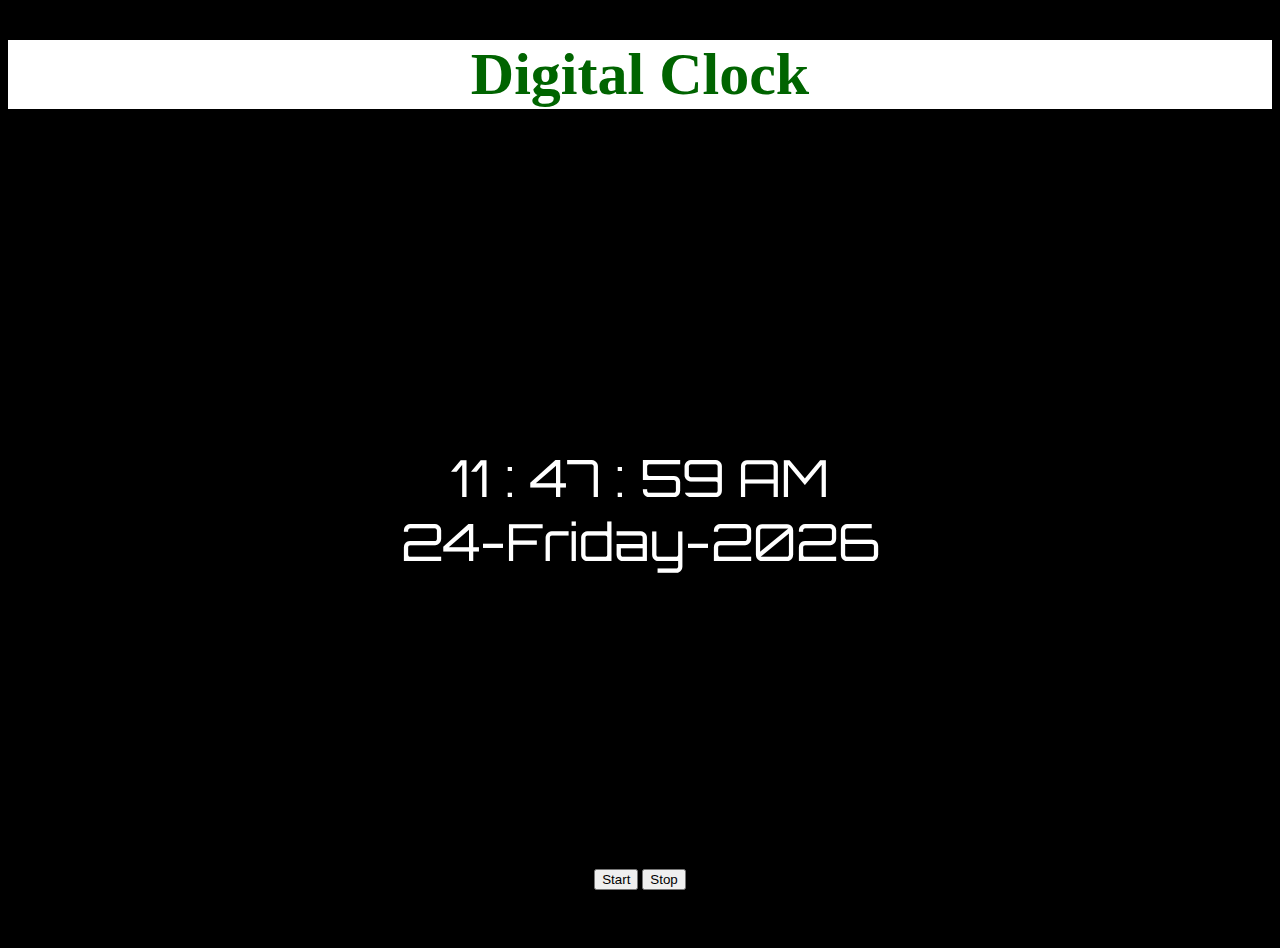
<file: index.html>
<!DOCTYPE html>
<html lang="en">

<head>
    <meta charset="UTF-8">
    <meta name="viewport" content="width=device-width, initial-scale=1.0">
    <title>Digital clock</title>
    <link href="https://fonts.googleapis.com/css2?family=Orbitron:wght@700&display=swap" rel="stylesheet">

    <style>
        body {
            min-height: 100vh;
            background-color: black;
            text-align: center;
        }

        #title {
            color: darkgreen;
            font-size: 60px;
            background: white;
        }

        #clock {
            color: white;
            min-height: 80vh;
            display: flex;
            justify-content: center;
            align-items: center;
            font-size: 3.2em;
            font-family: 'Orbitron', sans-serif;
        }
    </style>
</head>

<body>
    <h1 id="title">Digital Clock</h1>
    <div id="clock"></div>
    <div id="but">
        <Button>Start</Button>
        <button>Stop</button>
    </div>
</body>

<script>

    function clocktime() {
        let date = new Date();
        let hours = date.getHours();
        let min = date.getMinutes();
        let sec = date.getSeconds();
        let dat = date.getDate();
        let day = date.getDay();
        let year = date.getFullYear();

        //array of Days
        var weekDays = ["Sunday", "Monday", "Tuesday", "Wednesday", "Thursday", "Friday", "Sarturday"];

        let formatT = convertFormat(hours);
        hours = checkTime(hours);
        hours = addZero(hours);
        min = addZero(min);
        sec = addZero(sec);
        document.getElementById('clock').innerHTML = `${hours} : ${min} : ${sec} ${formatT} <br> ${dat}-` + weekDays[day] + `-${year}`;

    }

    function convertFormat(time) {
        let format = 'AM';
        if (time >= 12) {
            format = 'PM';
        }
        return format;
    }

    function checkTime(time) {
        if (time > 12) {
            time = time - 12;
        }
        if (time == 0) {
            time = 12;
        }
        return time;
    }

    function addZero(time) {
        if (time < 10) {
            time = "0" + time;
        }
        return time;
    }

    clocktime();
    setInterval(clocktime, 1000);
</script>

</html>
</file>
